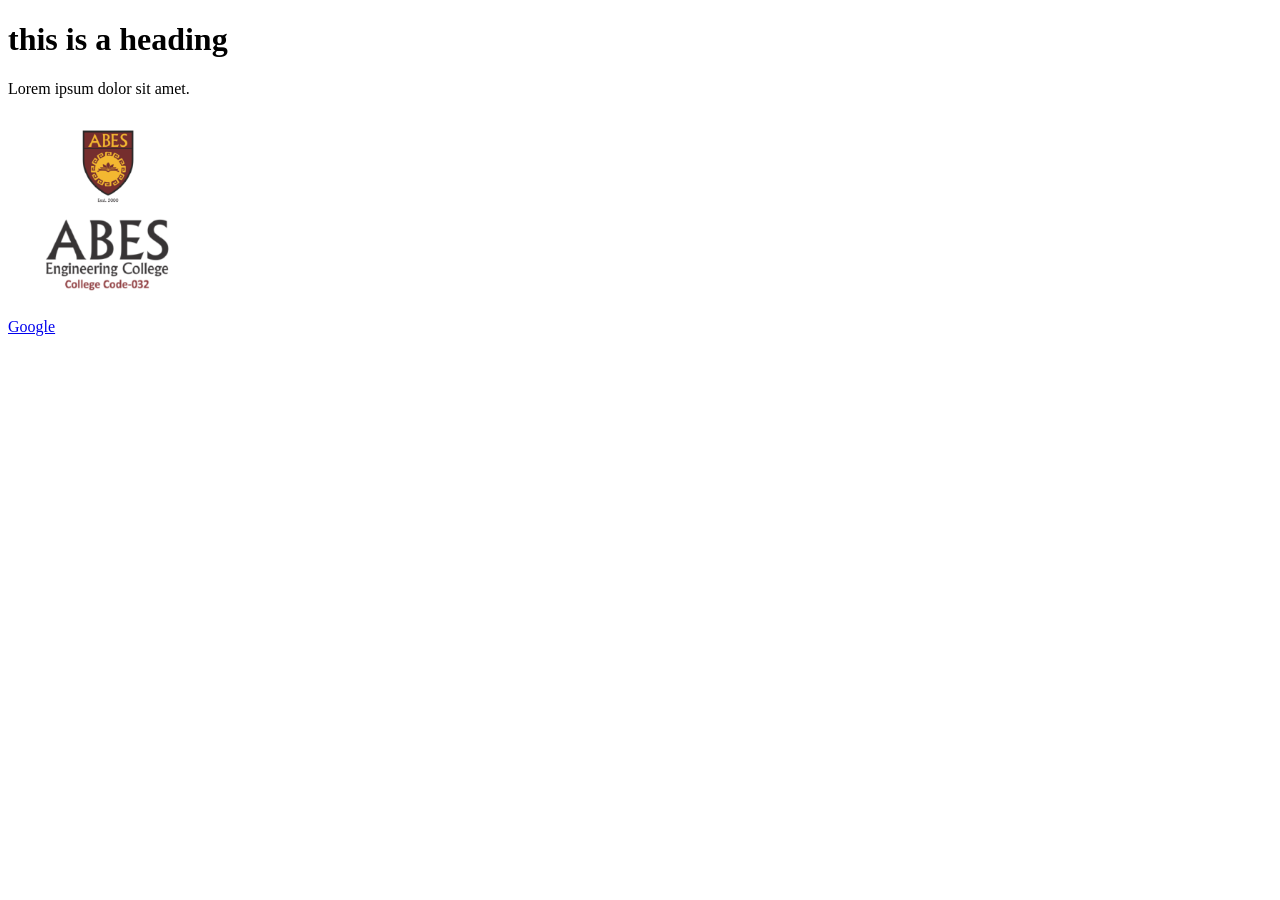
<file: index.html>
<!DOCTYPE html>
<html lang="en">
<head>
    <meta charset="UTF-8">
    <meta name="viewport" content="width=device-width, initial-scale=1.0">
    <title>My Document</title>
</head>
<body>
    <h1>this is a heading</h1>
    <p>Lorem ipsum dolor sit amet.</p>
    <img src="abes.png" alt="abes" width="200">
    <br>
    <a href="https://www.google.com">Google</a>
</body>
</html>
</file>
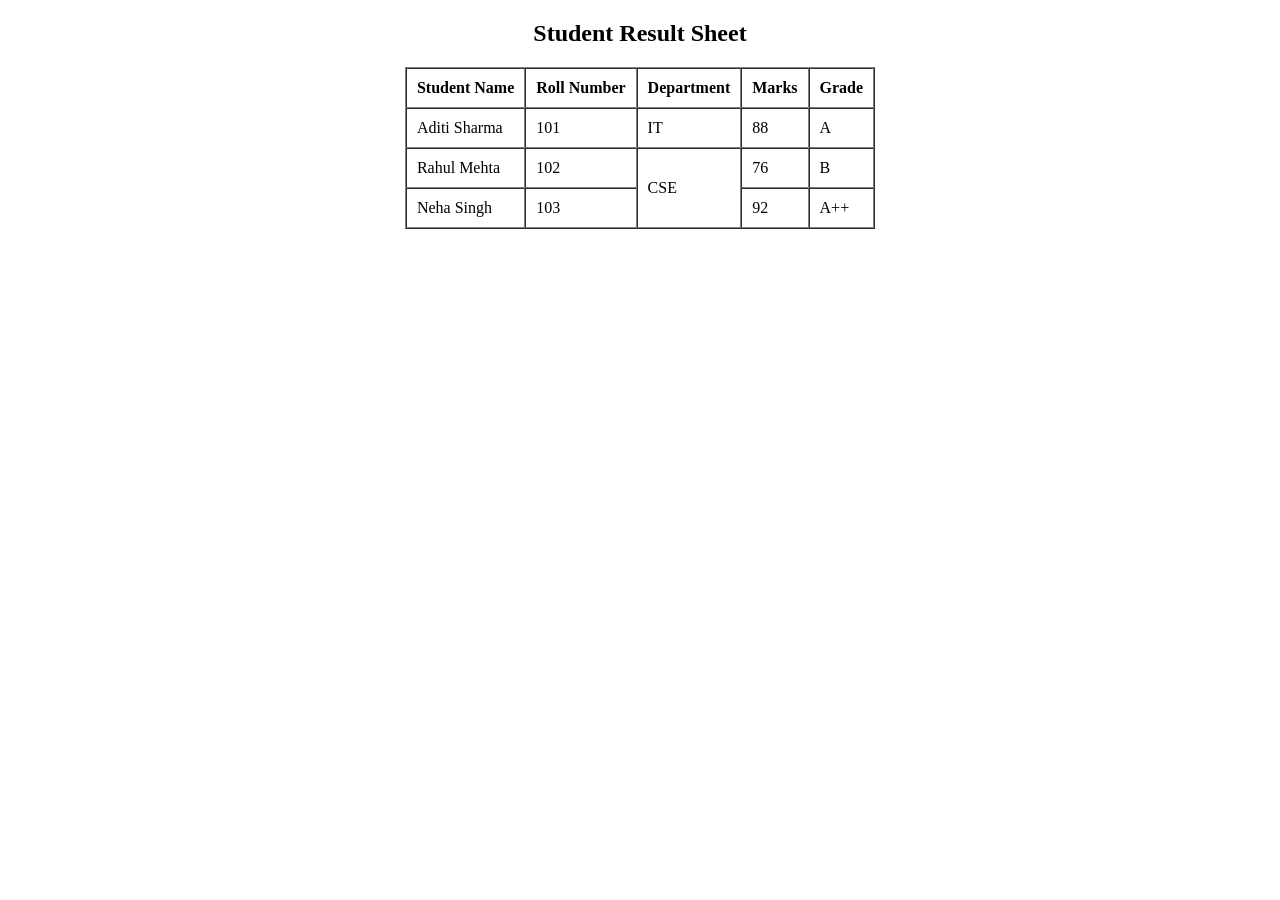
<file: assignment.html>
<!DOCTYPE html>
<html lang="en">
<head>
    <meta charset="UTF-8">
    <meta name="viewport" content="width=device-width, initial-scale=1.0">
    <meta name="description" content="Your page description">
    <title>Assignment</title>
</head>
<body>
    <center><h2>Student Result Sheet</h2></center>
    <center><table border="1" cellpadding="10" cellspacing="0">
        <tr>
            <th>Student Name</th>
            <th>Roll Number</th>
            <th>Department</th>
            <th>Marks</th>
            <th>Grade</th>
        </tr>
        <tr>
            <td>Aditi Sharma</td>
            <td>101</td>
            <td>IT</td>
            <td>88</td>
            <td>A</td>
        </tr>
        <tr>
            <td>Rahul Mehta</td>
            <td>102</td>
            <td rowspan="2">CSE</td>
            <td>76</td>
            <td>B</td>
        </tr>
        <tr>
            <td>Neha Singh</td>
            <td>103</td>
            <td>92</td>
            <td>A++</td>
        </tr>
    </table></center>
</body>
</html>
</file>
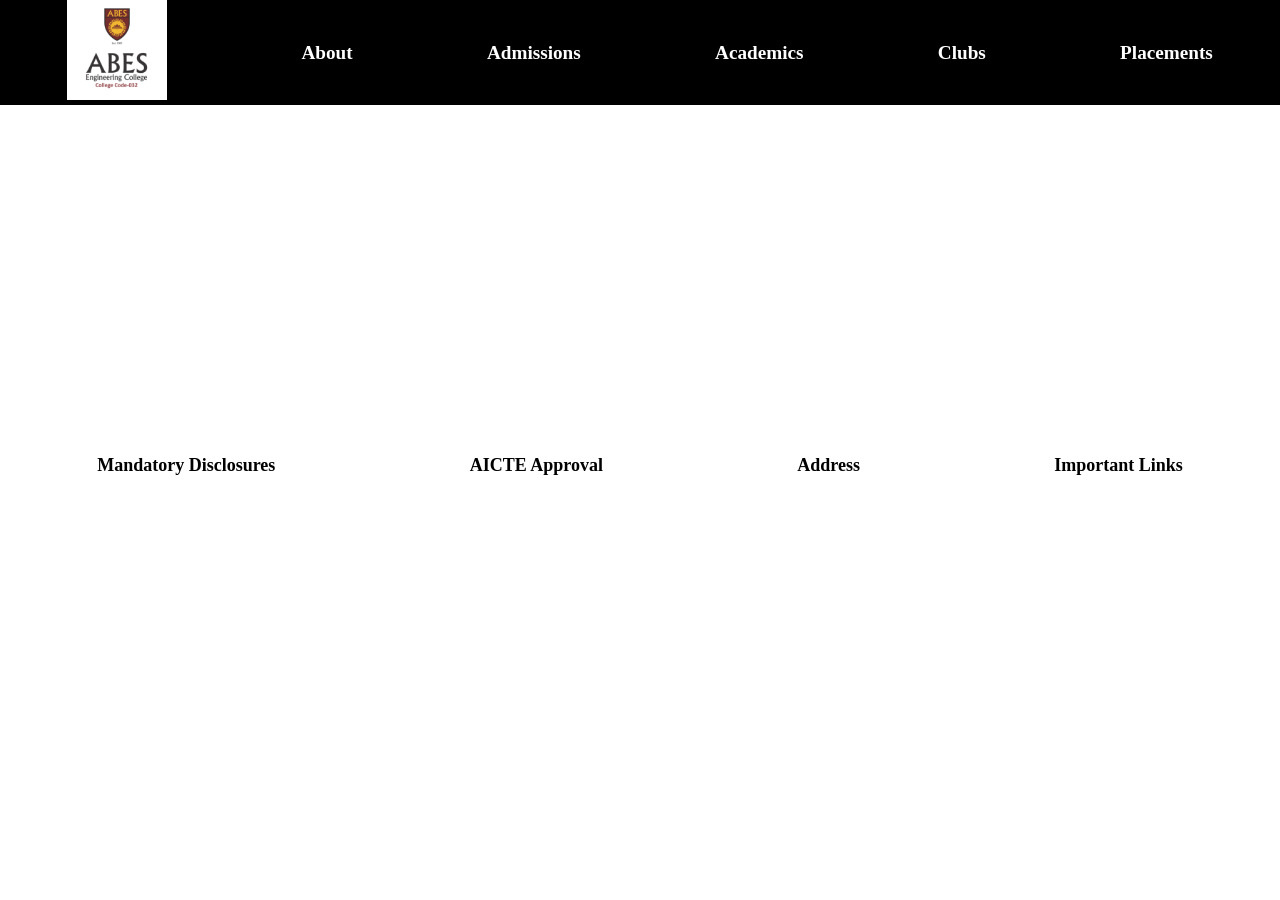
<file: college.html>
<html lang="en">

<head>
    <meta charset="UTF-8">
    <meta name="viewport" content="width=device-width, initial-scale=1.0">
    <title>Document</title>
    <link rel="stylesheet" href="college.css">
</head>

<body>
    <header>
        <nav>
            <ul>
                <li><img src="abes.png" alt="abes logo" width="100px"></li>
                <li>About</li>
                <li>Admissions</li>
                <li>Academics</li>
                <li>Clubs</li>
                <li>Placements</li>
            </ul>
        </nav>
    </header>
    <main>
        <h1>Welcome to ABES</h1>
        <br>
        <p>A community where passionate educators, lifelong learners, and a</p>
        <p>spirit of innovation come together to shape a better tomorrow.</p>
    </main>
    <footer>
        <ul>
            <li>
                <h4>Mandatory Disclosures</h4>
                <li>AICTE Approval</li>
            </li>
            <li>Address</li>
            <li>Important Links</li>
        </ul>
    </footer>
</body>

</html>
</file>
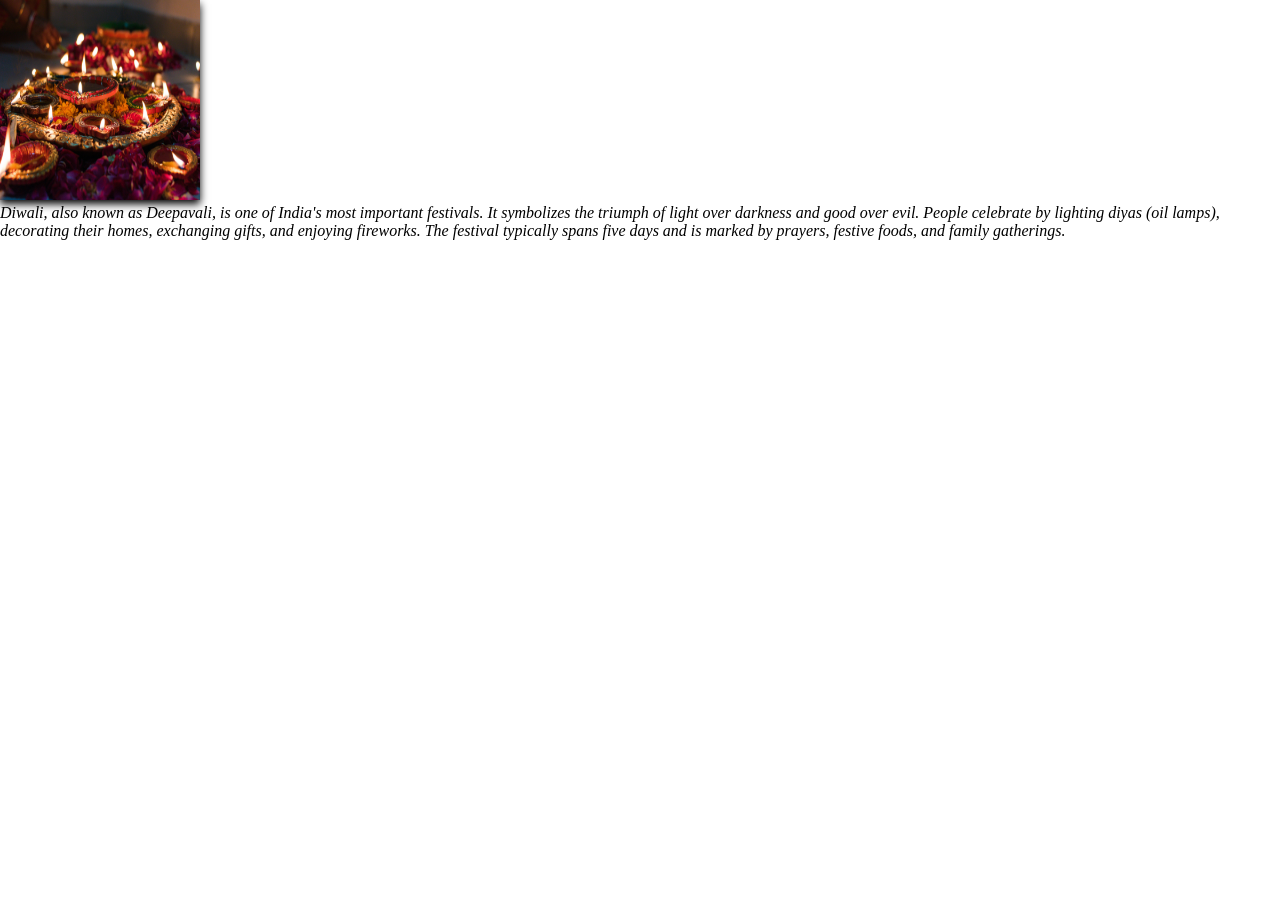
<file: diwali.html>
<!DOCTYPE html>
<html lang="en">
<head>
    <meta charset="UTF-8">
    <meta name="viewport" content="width=device-width, initial-scale=1.0">
    <meta name="description" content="Your page description">
    <title>Diwali</title>
    <link rel="stylesheet" href="styles.css">
</head>
<body>
    <img src="diwali.jpg" alt="diwali" style="box-shadow: 0 4px 8px;" height="200px" width="200px">
    <p><i>Diwali, also known as Deepavali, is one of India's most important festivals. It symbolizes the triumph of light over darkness and good over evil. People celebrate by lighting diyas (oil lamps), decorating their homes, exchanging gifts, and enjoying fireworks. The festival typically spans five days and is marked by prayers, festive foods, and family gatherings.</i></p>
</body>
</html>
</file>
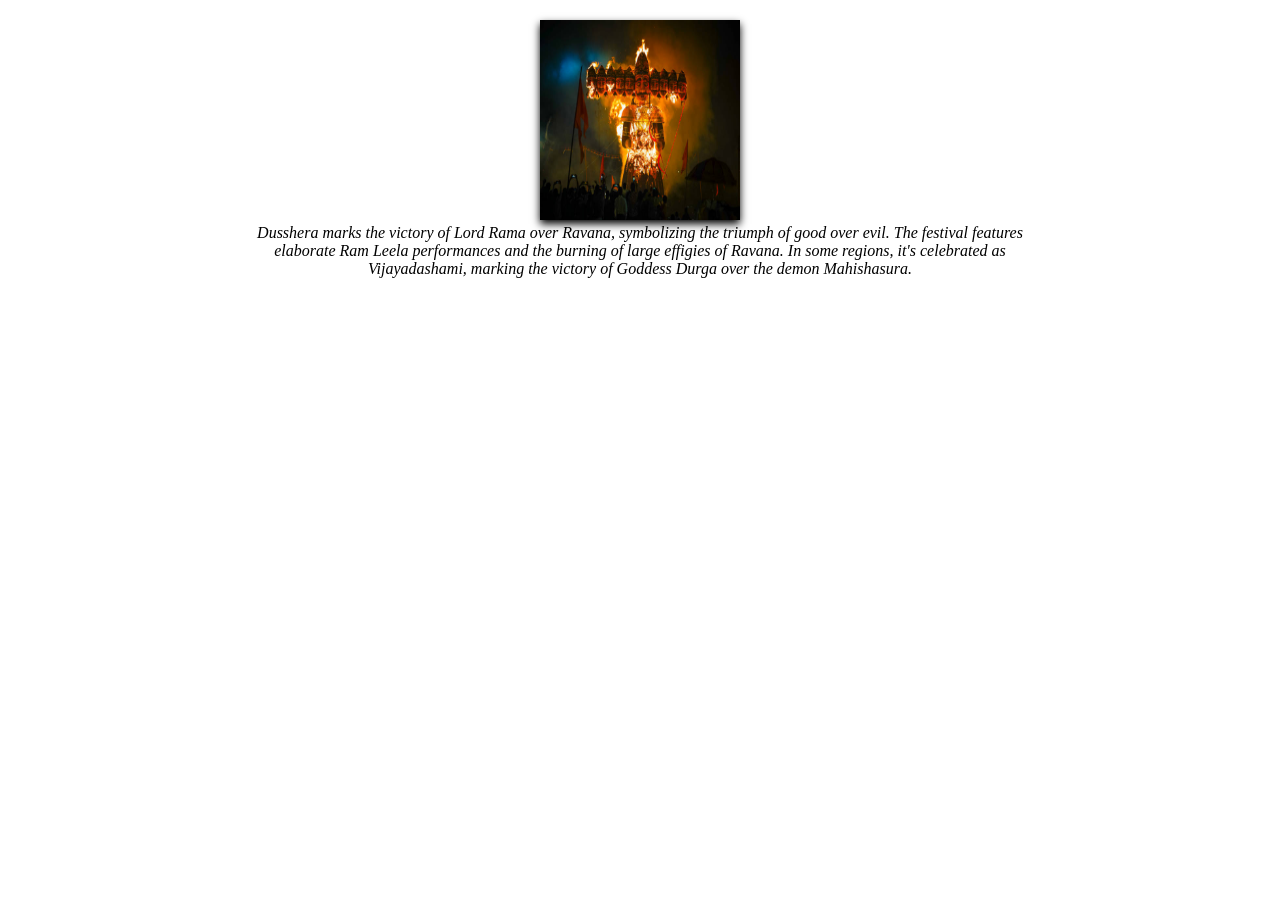
<file: dusshera.html>
<!DOCTYPE html>
<html lang="en">
<head>
    <meta charset="UTF-8">
    <meta name="viewport" content="width=device-width, initial-scale=1.0">
    <meta name="description" content="Your page description">
    <title>Dusshera</title>
    <link rel="stylesheet" href="styles.css">
</head>
<body>
    <div class="image-container">
    <img src="dusshera.jpg" alt="diwali" style="box-shadow: 0 4px 8px;" height="200px" width="200px">
    <p><i>Dusshera marks the victory of Lord Rama over Ravana, symbolizing the triumph of good over evil. The festival features elaborate Ram Leela performances and the burning of large effigies of Ravana. In some regions, it's celebrated as Vijayadashami, marking the victory of Goddess Durga over the demon Mahishasura.</</i></p>
    </div>
</body>
</html>
</html>
</file>
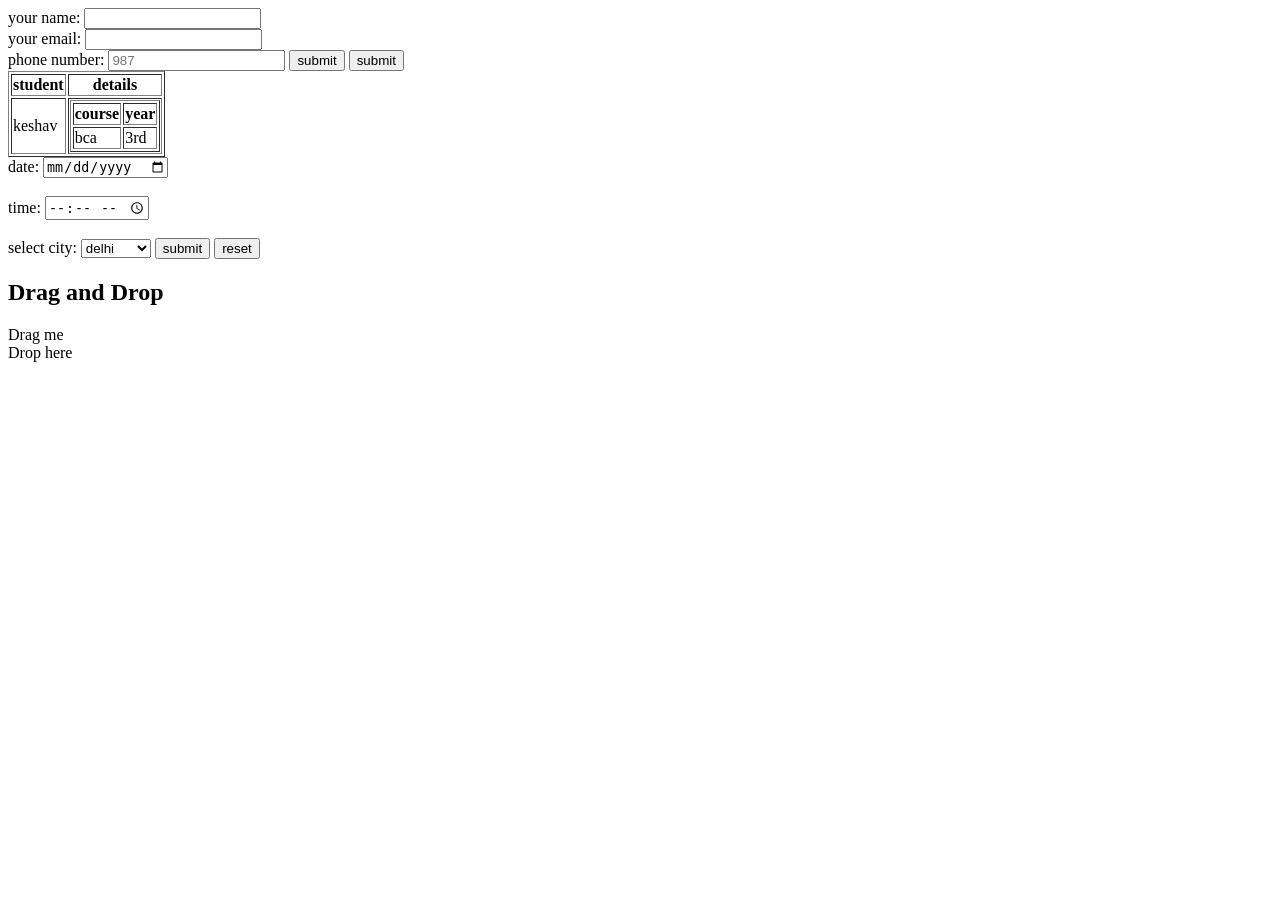
<file: forms.html>
<!DOCTYPE html>
<html>
    <head>
        <title>my document</title>
    </head>
    <body>
        <form action="#" method="post">
            <label for="name">your name: </label>
            <input type="text" name="name" id="name">
            <br>
            <label for="email">your email: </label>
            <input type="email" name="email" id="email">
            <br>
            <label for="phone">phone number: </label>
            <input type="tel" name="phone" id="phone" value="" placeholder="987">
            <input type="submit" value="submit">
            <button type="submit">submit</button>
        </form>

        <table border="1">
            <tr>
                <th>student</th>
                <th>details</th>
            </tr>
            <tr>
                <td>keshav</td>
                <td>
                    <table border="1">
                        <tr>
                            <th>course</th>
                            <th>year</th>
                        </tr>
                        <tr>
                            <td>bca</td>
                            <td>3rd</td>
                        </tr>
                    </table>
                </td>
            </tr>
        </table>

        <form action="#">
            <label for="date">date:</label>
            <input type="date" name="date" id="date">
            <br>
            <br>
            <label for="time">time:</label>
            <input type="time" name="time" id="time">
            <br>
            <br>
            <label for="city">select city:</label>
            <select name="city" id="city">
                <option value="delhi">delhi</option>
                <option value="mumbai">mumbai</option>
            </select>
            <button type="submit">submit</button>
            <button type="reset">reset</button>
        </form>
        <!-- <audio src=""></audio>
        <video src=""></video> -->
        <h2>Drag and Drop</h2>
  <div id="drag-source" draggable="true">Drag me</div>
  <div id="drop-target">Drop here</div>

  <script>
    const dragSource = document.getElementById("drag-source");
    const dropTarget = document.getElementById("drop-target");

    dragSource.addEventListener("dragstart", function (e) {
      e.dataTransfer.setData("text/plain", "This box was dropped!");
    });

    dropTarget.addEventListener("dragover", function (e) {
      e.preventDefault(); // allow drop
    });

    dropTarget.addEventListener("drop", function (e) {
      e.preventDefault();
      const data = e.dataTransfer.getData("text/plain");
      dropTarget.textContent = data;
      dropTarget.style.backgroundColor = "#d4ffd4";
    });
  </script>
    </body>
</html>
</file>
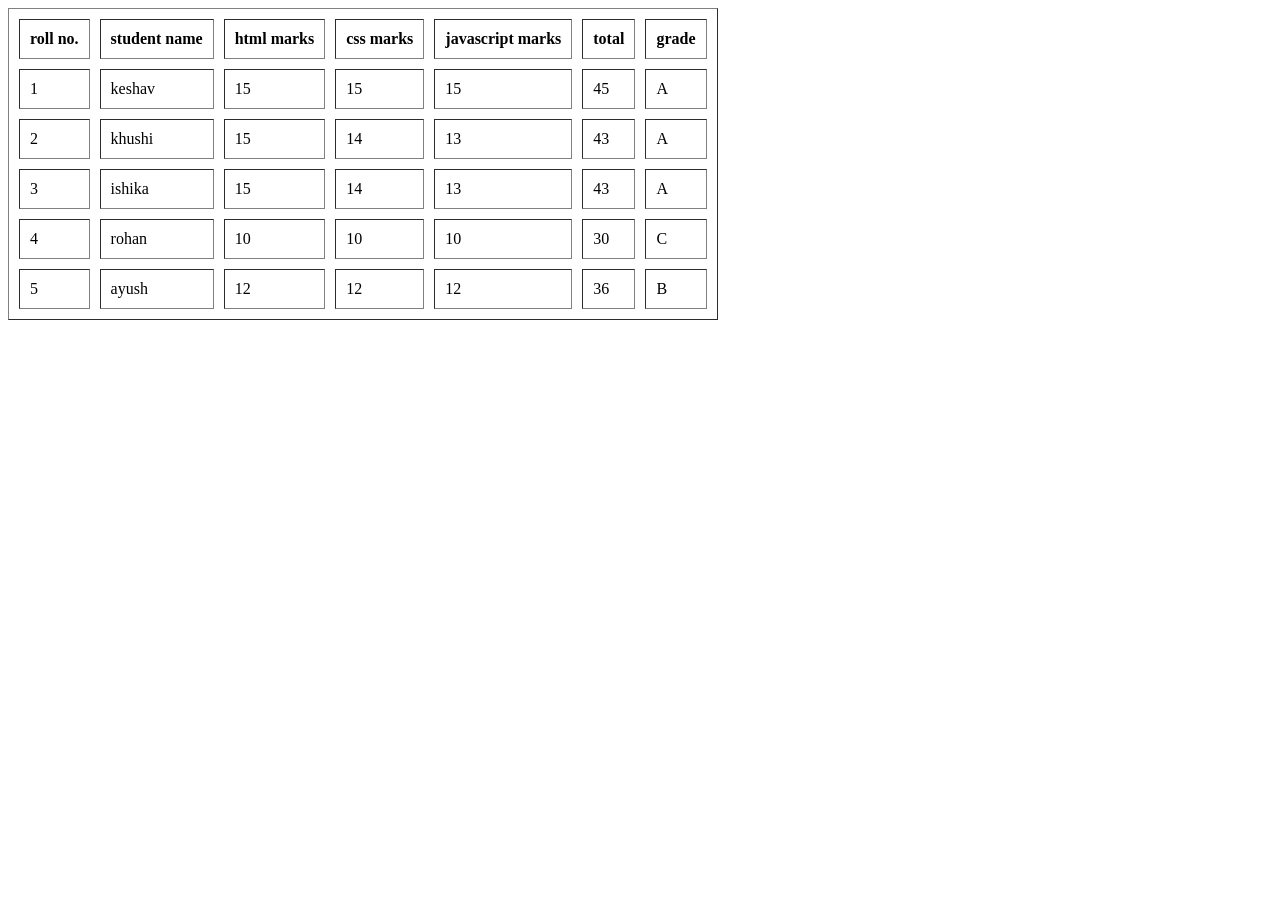
<file: hello.html>
<!DOCTYPE html>
<html>
    <head>
        <title>my document</title>
    </head>
    <body>
        <table border="1" cellspacing = 10px cellpadding = 10px>
            <tr>
                <th>roll no.</th>
                <th>student name</th>
                <th>html marks</th>
                <th>css marks</th>
                <th>javascript marks</th>
                <th>total</th>
                <th>grade</th>
            </tr>
            <tr>
                <td>1</td>
                <td>keshav</td>
                <td>15</td>
                <td>15</td>
                <td>15</td>
                <td>45</td>
                <td>A</td>
            </tr>
            <tr>
                <td>2</td>
                <td>khushi</td>
                <td>15</td>
                <td>14</td>
                <td>13</td>
                <td>43</td>
                <td>A</td>
            </tr>
            <tr>
                <td>3</td>
                <td>ishika</td>
                <td>15</td>
                <td>14</td>
                <td>13</td>
                <td>43</td>
                <td>A</td>
            </tr>
            <tr>
                <td>4</td>
                <td>rohan</td>
                <td>10</td>
                <td>10</td>
                <td>10</td>
                <td>30</td>
                <td>C</td>
            </tr>
            <tr>
                <td>5</td>
                <td>ayush</td>
                <td>12</td>
                <td>12</td>
                <td>12</td>
                <td>36</td>
                <td>B</td>
            </tr>
        </table>
    </body>
</html>
</file>
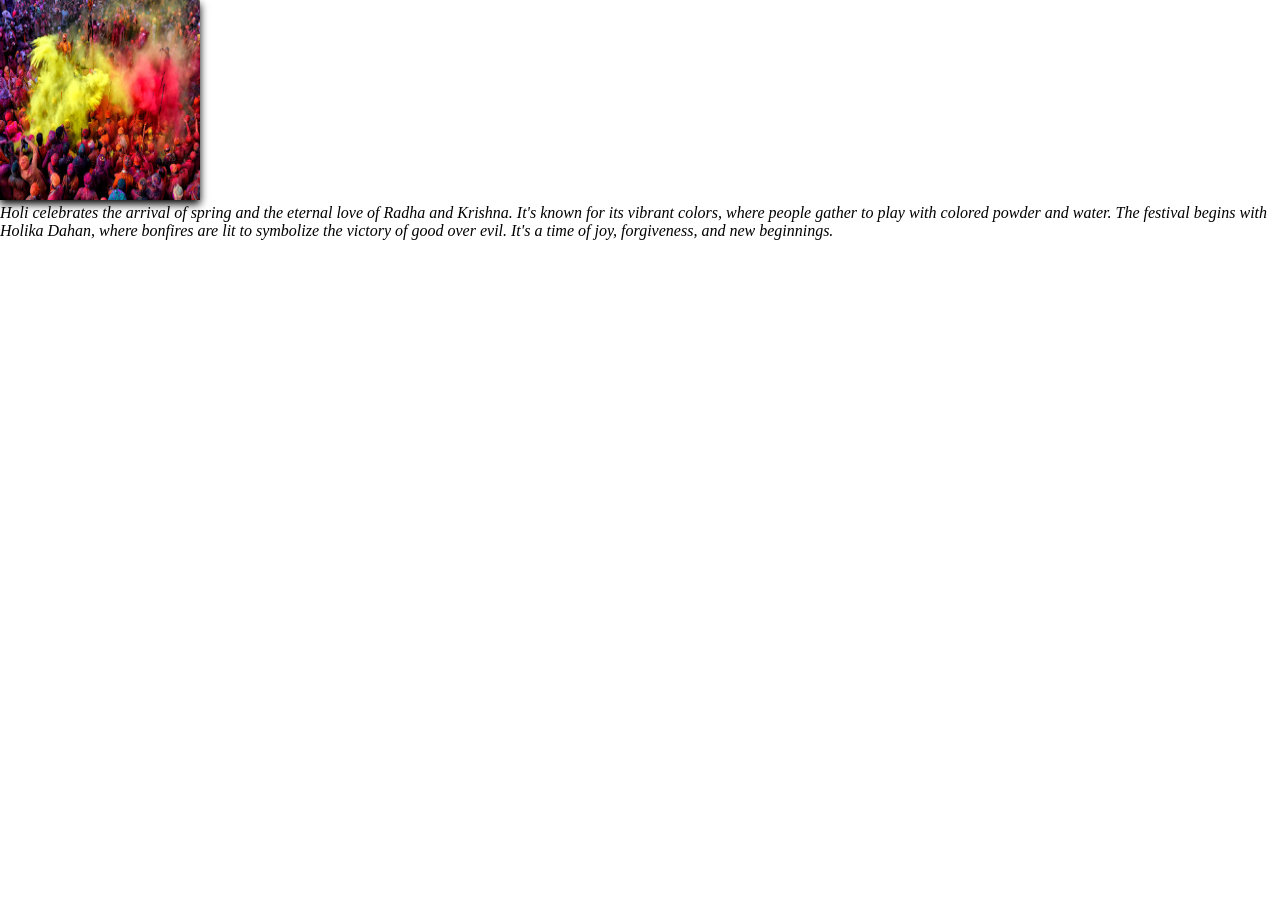
<file: holi.html>
<!DOCTYPE html>
<html lang="en">
<head>
    <meta charset="UTF-8">
    <meta name="viewport" content="width=device-width, initial-scale=1.0">
    <meta name="description" content="Your page description">
    <title>Holi</title>
    <link rel="stylesheet" href="styles.css">
</head>
<body>
    <img src="holi.jpg" alt="diwali" style="box-shadow: 0 4px 8px;" height="200px" width="200px">
    <p><i>Holi celebrates the arrival of spring and the eternal love of Radha and Krishna. It's known for its vibrant colors, where people gather to play with colored powder and water. The festival begins with Holika Dahan, where bonfires are lit to symbolize the victory of good over evil. It's a time of joy, forgiveness, and new beginnings.</i></p>
</body>
</html>
</html>
</file>
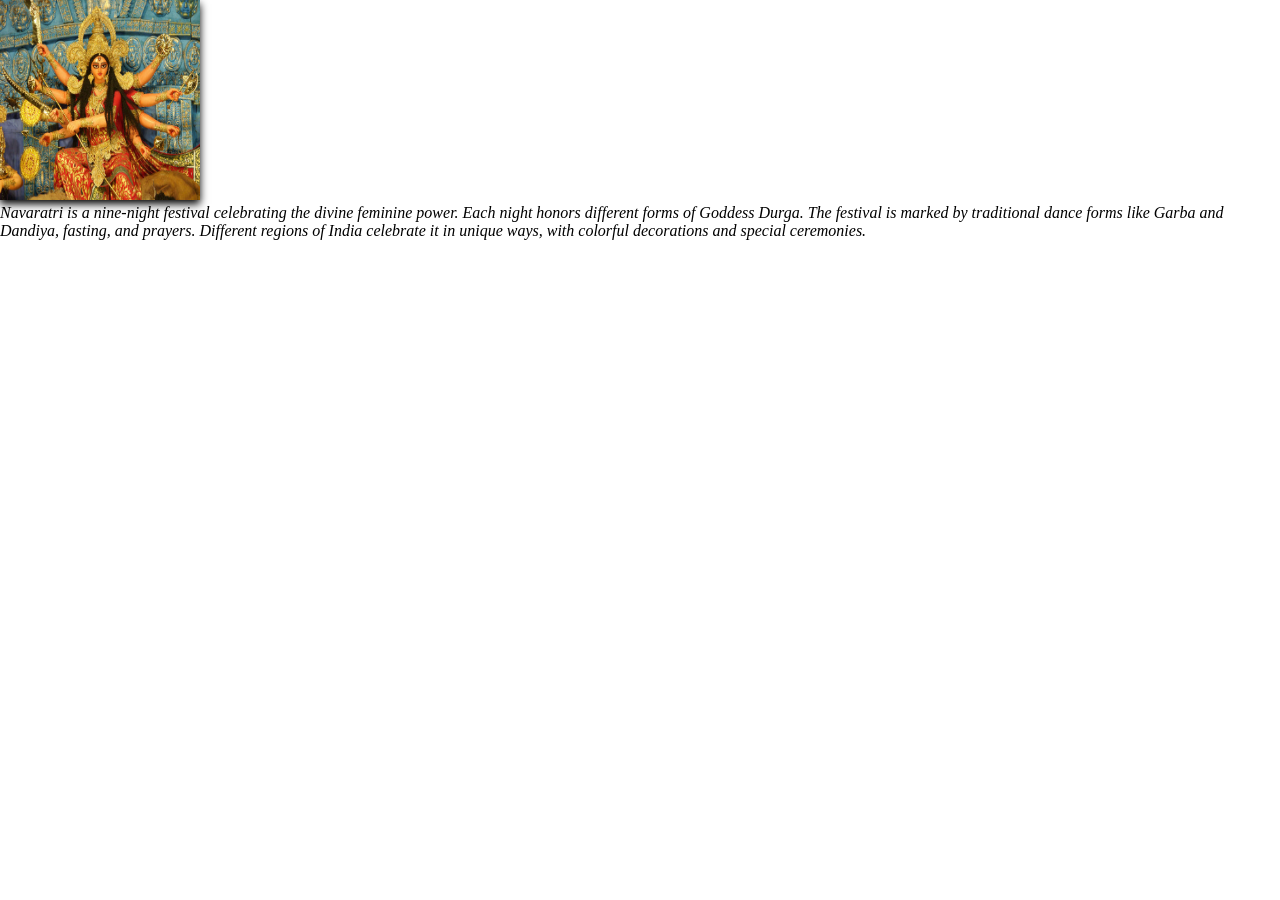
<file: navaratri.html>
<!DOCTYPE html>
<html lang="en">
<head>
    <meta charset="UTF-8">
    <meta name="viewport" content="width=device-width, initial-scale=1.0">
    <meta name="description" content="Your page description">
    <title>Navaratri</title>
    <link rel="stylesheet" href="styles.css">
</head>
<body>
    <img src="navaratri.jpg" alt="diwali" style="box-shadow: 0 4px 8px;" height="200px" width="200px">
    <p><i>Navaratri is a nine-night festival celebrating the divine feminine power. Each night honors different forms of Goddess Durga. The festival is marked by traditional dance forms like Garba and Dandiya, fasting, and prayers. Different regions of India celebrate it in unique ways, with colorful decorations and special ceremonies.</i></p>
</body>
</html>
</html>
</file>
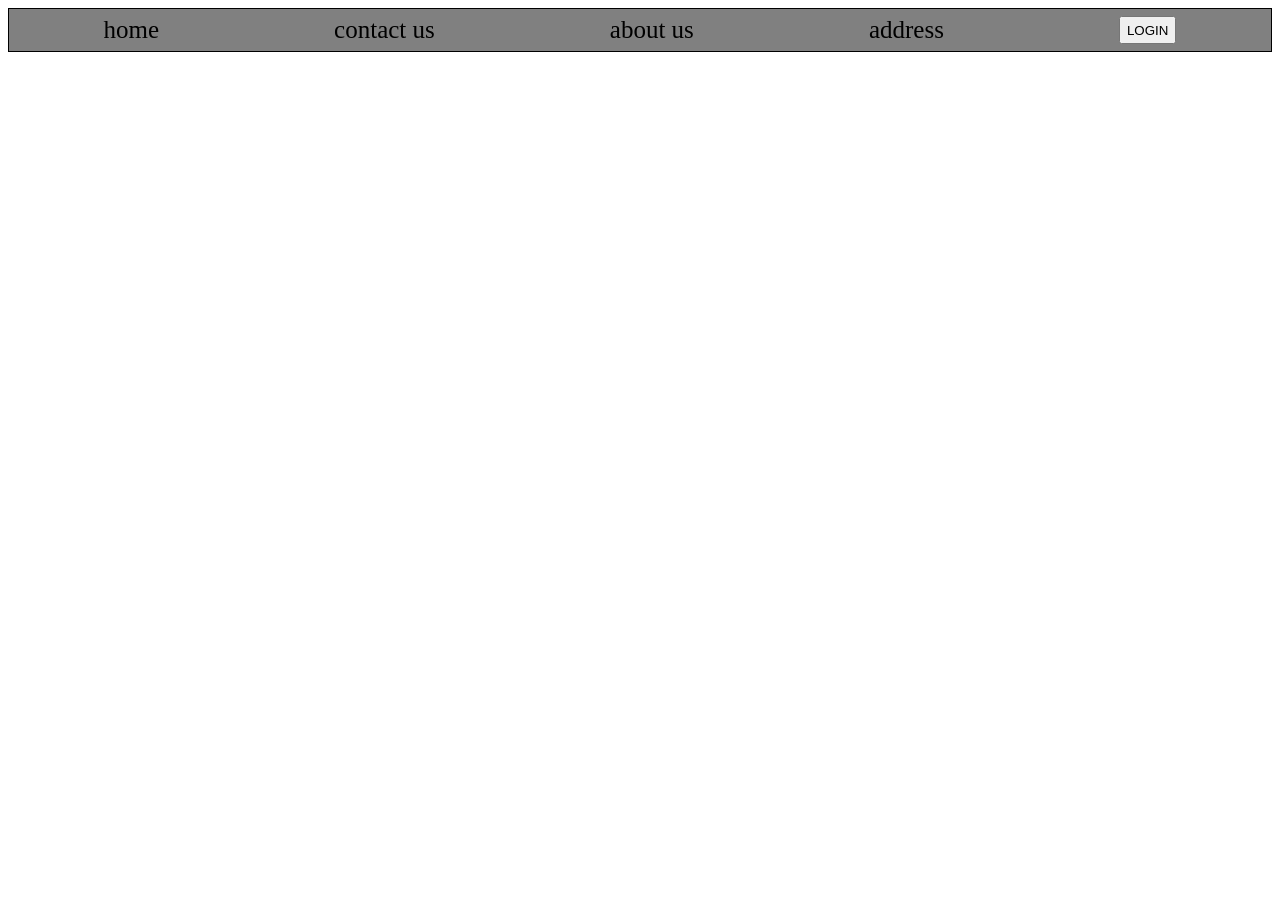
<file: navBar.html>
<!DOCTYPE html>
<html>
    <head>
        <title>my web page</title>
        <style>
            .navBar{
                display: flex;
                flex-direction: row;
                flex-wrap: wrap;
                justify-content: space-around;
                font-size: 25px;
                background-color: gray;
                border: 1px solid black;
                padding: 7px;
            }
        </style>
    </head>
    <body>
        <nav class="navBar">
            <div>home</div>
            <div>contact us</div>
            <div>about us</div>
            <div>address</div>
            <button>LOGIN</button>
            <!-- <button>SIGN UP</button> -->
        </nav>
    </body> 
</html>
</file>
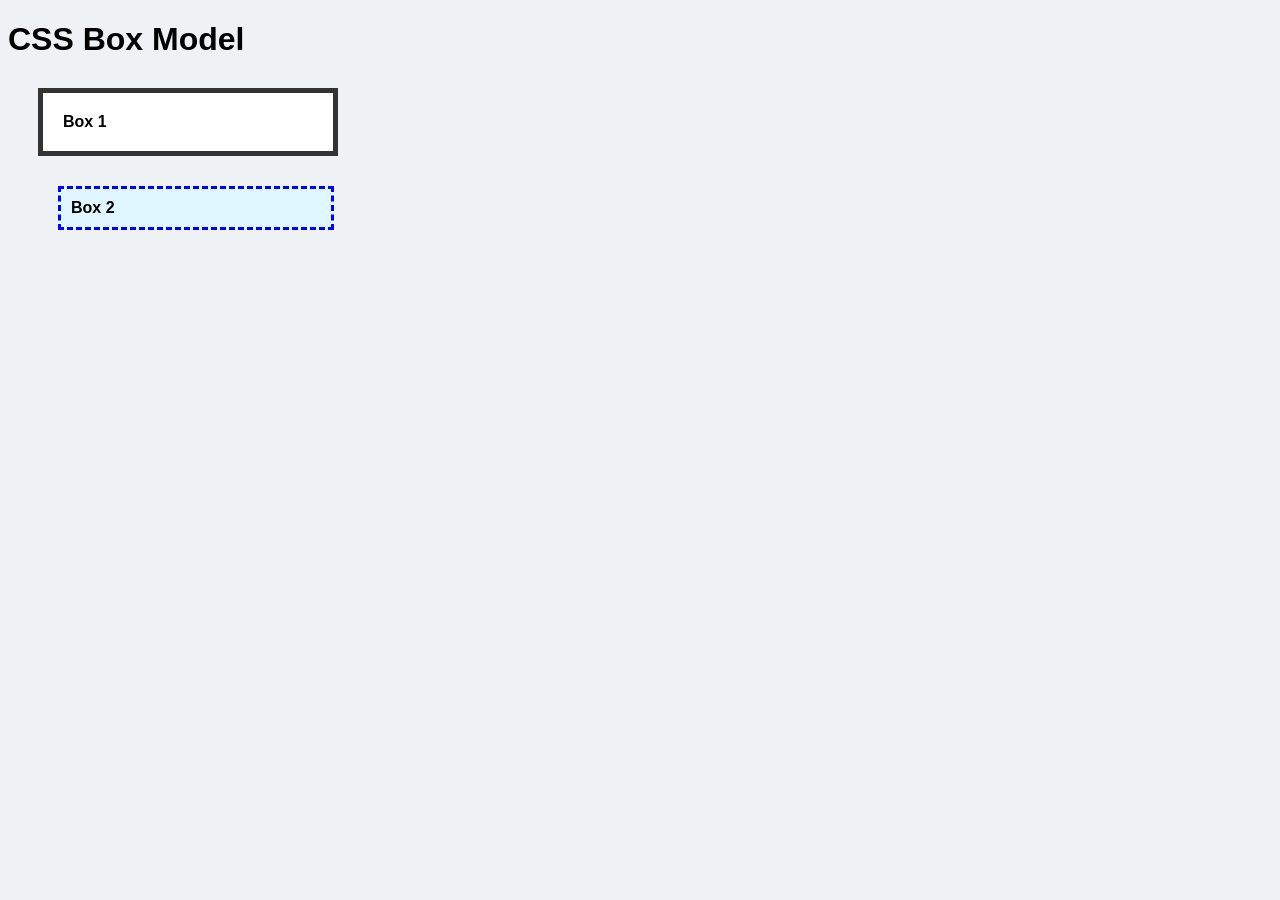
<file: practical2Programs.html>
<!DOCTYPE html>
<html>

<head>
    <title>CSS Box Model</title>
    <style>
        body{
            font-family: Arial, Helvetica, sans-serif;
            background-color: #eef2f5;
        }
        .box{ 
            width: 250px;
            border: 5px solid #333;
            padding: 20px;
            margin: 30px;
            background-color: white;
        }
        .box2{
            width: 250px;
            border: 3px dashed blue;
            padding: 10px;
            margin: 10px 50px;
            background-color: #e0f7ff;
        }
    </style>
    
</head>

<body>
    <h1>CSS Box Model</h1>
    <div class="box">
        <strong>Box 1</strong>
    </div>
    <div class="box2">
        <strong>Box 2</strong>
    </div>
</body>

</html>
</file>
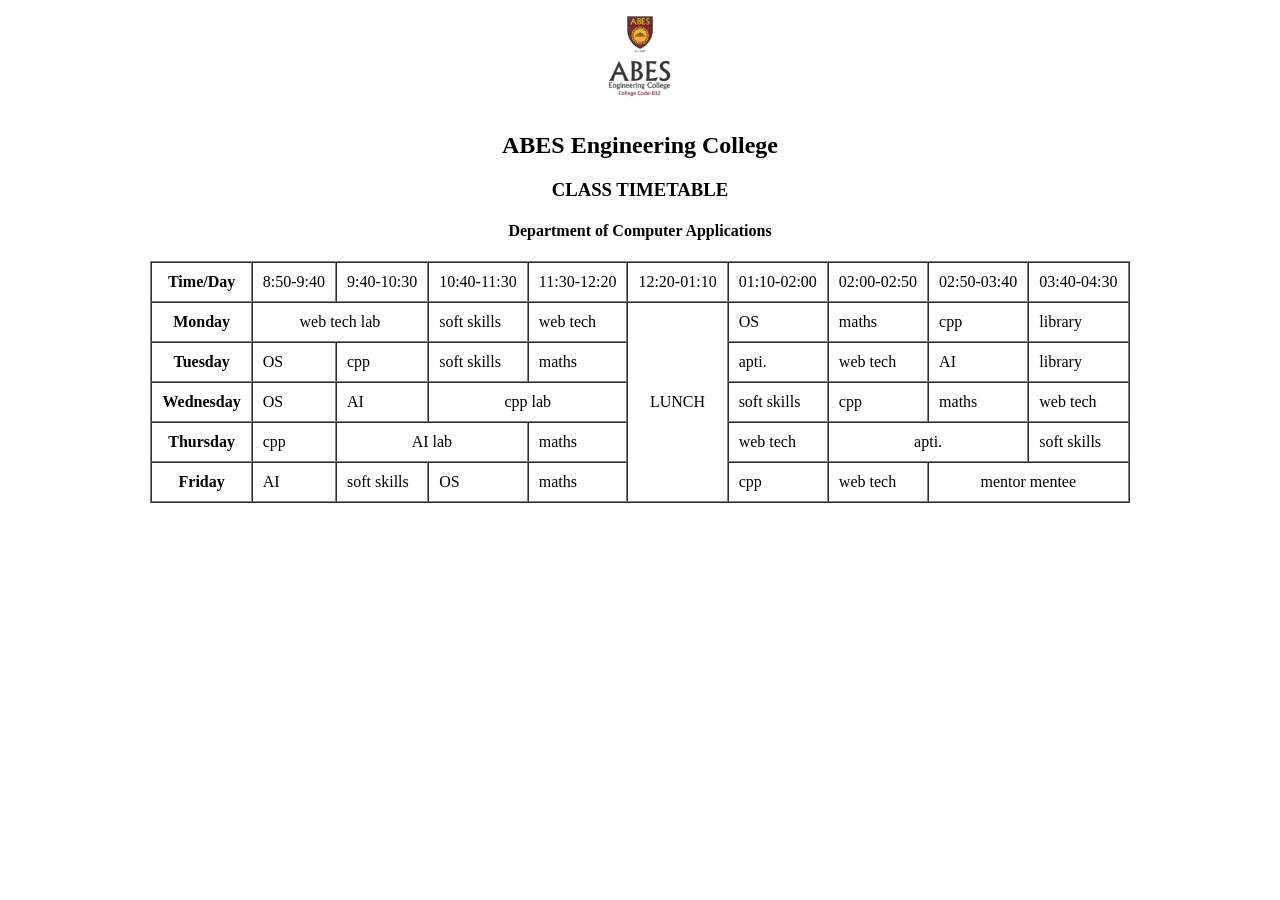
<file: timetable.html>
<!DOCTYPE html>
<html lang="en">
<head>
    <meta charset="UTF-8">
    <meta name="viewport" content="width=device-width, initial-scale=1.0">
    <title>Document</title>
</head>
<body>
    <center><img src="abes.png" alt="abes logo" width="100" height="100"></center>
    <center><h2>ABES Engineering College</h2></center>
    <center><h3>CLASS TIMETABLE</h3></center>
    <center><h4>Department of Computer Applications</h4></center>
    <table border="1" cellpadding="10" cellspacing="0" align="center">
        <tr>
            <th>Time/Day</th>
            <td>8:50-9:40</td>
            <td>9:40-10:30</td>
            <td>10:40-11:30</td>
            <td>11:30-12:20</td>
            <td>12:20-01:10</td>
            <td>01:10-02:00</td>
            <td>02:00-02:50</td>
            <td>02:50-03:40</td>
            <td>03:40-04:30</td>
        </tr>
        <tr>
            <th>Monday</th>
            <td colspan="2" align="center">web tech lab</td>
            <td>soft skills</td>
            <td>web tech</td>
            <td rowspan="5" align="center">LUNCH</td>
            <td>OS</td>
            <td>maths</td>
            <td>cpp</td>
            <td>library</td>
        </tr>
        <tr>
            <th>Tuesday</th>
            <td>OS</td>
            <td>cpp</td>
            <td>soft skills</td>
            <td>maths</td>
            <td>apti.</td>
            <td>web tech</td>
            <td>AI</td>
            <td>library</td>
        </tr>
        <tr>
            <th>Wednesday</th>
            <td>OS</td>
            <td>AI</td>
            <td colspan="2" align="center">cpp lab</td>
            <td>soft skills</td>
            <td>cpp</td>
            <td>maths</td>
            <td>web tech</td>
        </tr>
        <tr>
            <th>Thursday</th>
            <td>cpp</td>
            <td colspan="2" align="center">AI lab</td>
            <td>maths</td>
            <td>web tech</td>
            <td colspan="2" align="center">apti.</td>
            <td>soft skills</td>
        </tr>
        <tr>
            <th>Friday</th>
            <td>AI</td>
            <td>soft skills</td>
            <td>OS</td>
            <td>maths</td>
            <td>cpp</td>
            <td>web tech</td>
            <td colspan="2" align="center">mentor mentee</td>
        </tr>
    </table>
</body>
</html>
</file>
<file: college.css>
*{
    margin: 0;
    padding: 0;
    box-sizing: border-box;
}

nav {
    background-color: black;
    color: white;
}

nav ul{
    list-style: none;
    display: flex;
    justify-content: space-around;
    align-items: center;
    font-size: larger;
    font-weight: bold;
}

nav ul:hover{
    text-decoration: underline;
    transition: ease-in-out 0.3s;
}

main{
    display: flex;
    justify-content: center;
    align-items: center;
    height: 350px;
    flex-wrap: wrap;
    flex-direction: column;
    width: 100vw;
}

main p{
    font-weight: bold;
    color: white;
}

main h1{
    font-size: 50px;
    font-family: 'Times New Roman', Times, serif;
    color: white;
}

main{
    background-image: url(https://static.boostmytalent.com/img/univ/abes-engineering-college-ghaziabad-campus-admission.webp);
    background-position: center;
}

footer ul{
    display: flex;
    justify-content: space-around;
    list-style: none;
    font-weight: bold;
    font-size: 18px;
}
</file>
<file: styles.css>
*{
    margin: 0;
    padding: 0;
}

.image-container {
    max-width: 800px;
    margin: 0 auto;
    padding: 20px;
    text-align: center;
}

/* .festival-container p {
    font-size: 18px;
    line-height: 1.6;
    margin-top: 20px;
    text-align: justify;
} */

/* .festival-img img {
    border-radius: 10px;
    box-shadow: 0 4px 8px;
} */
</file>
